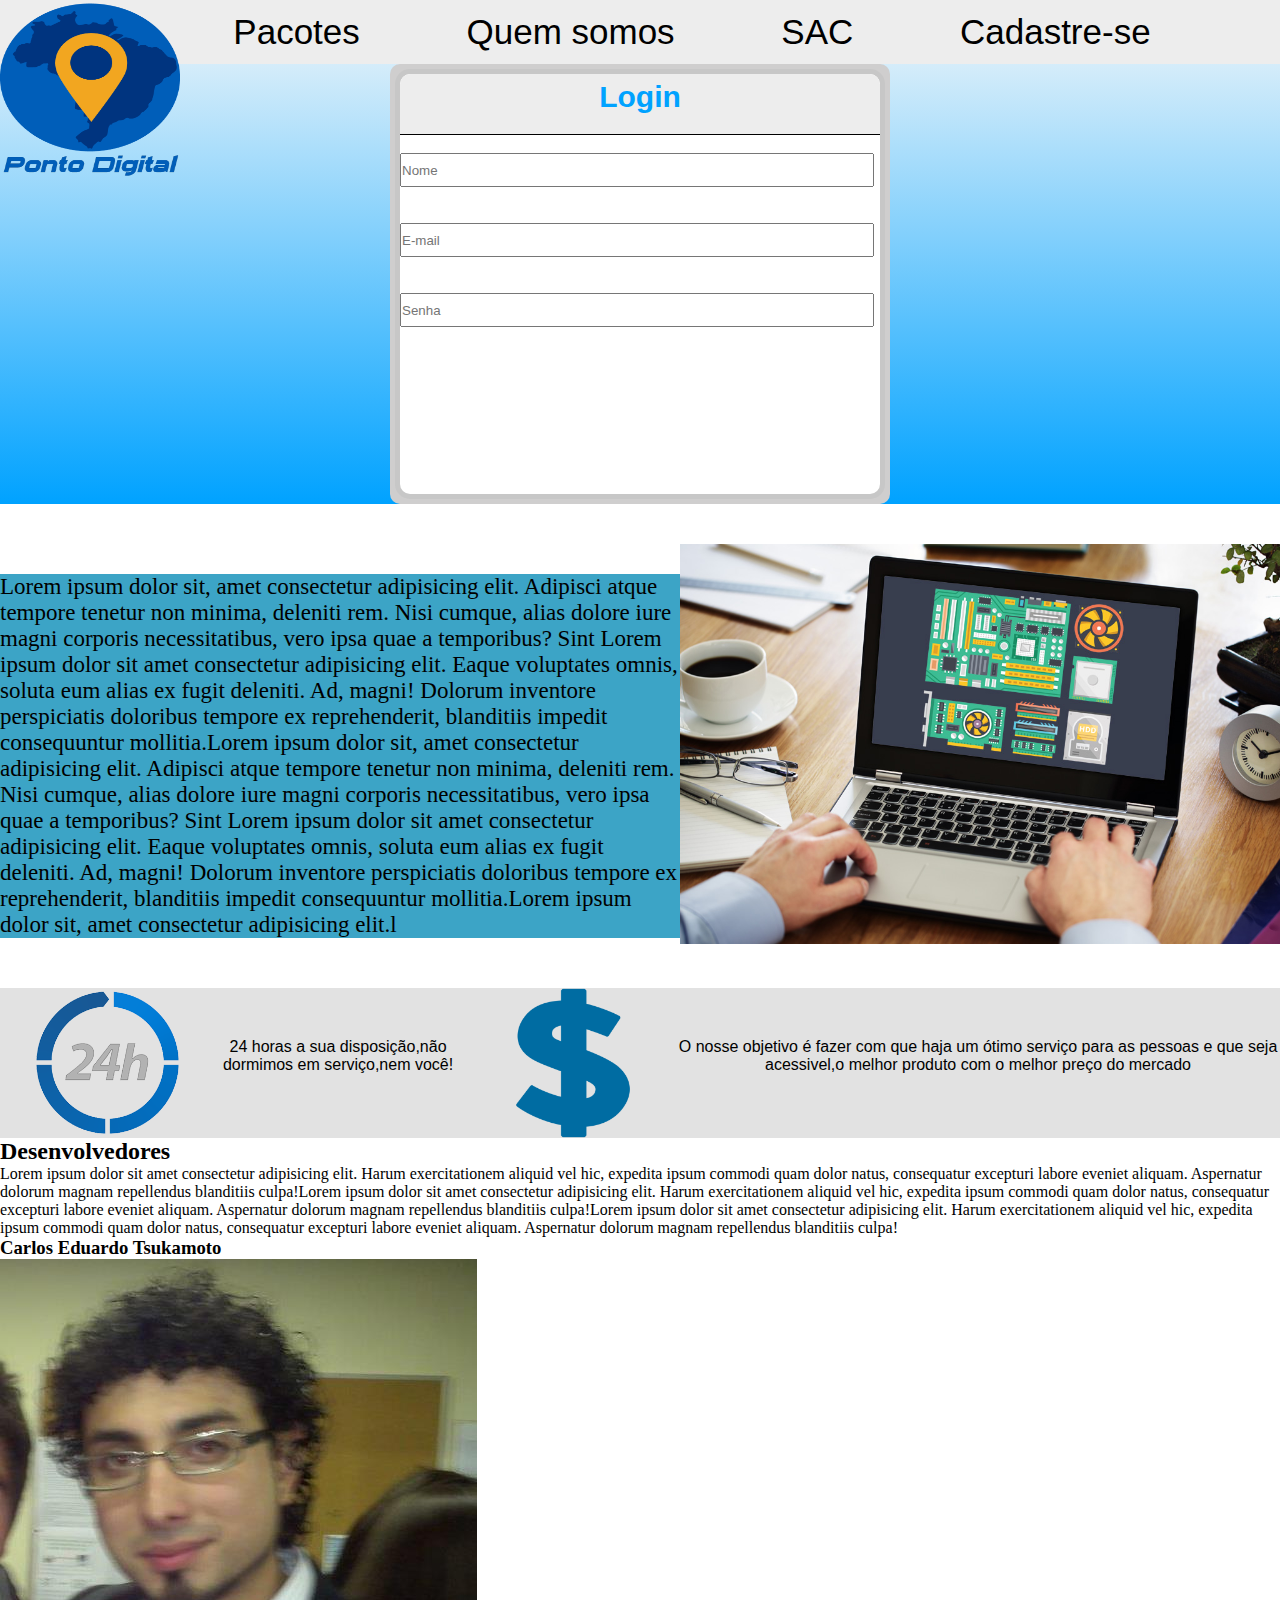
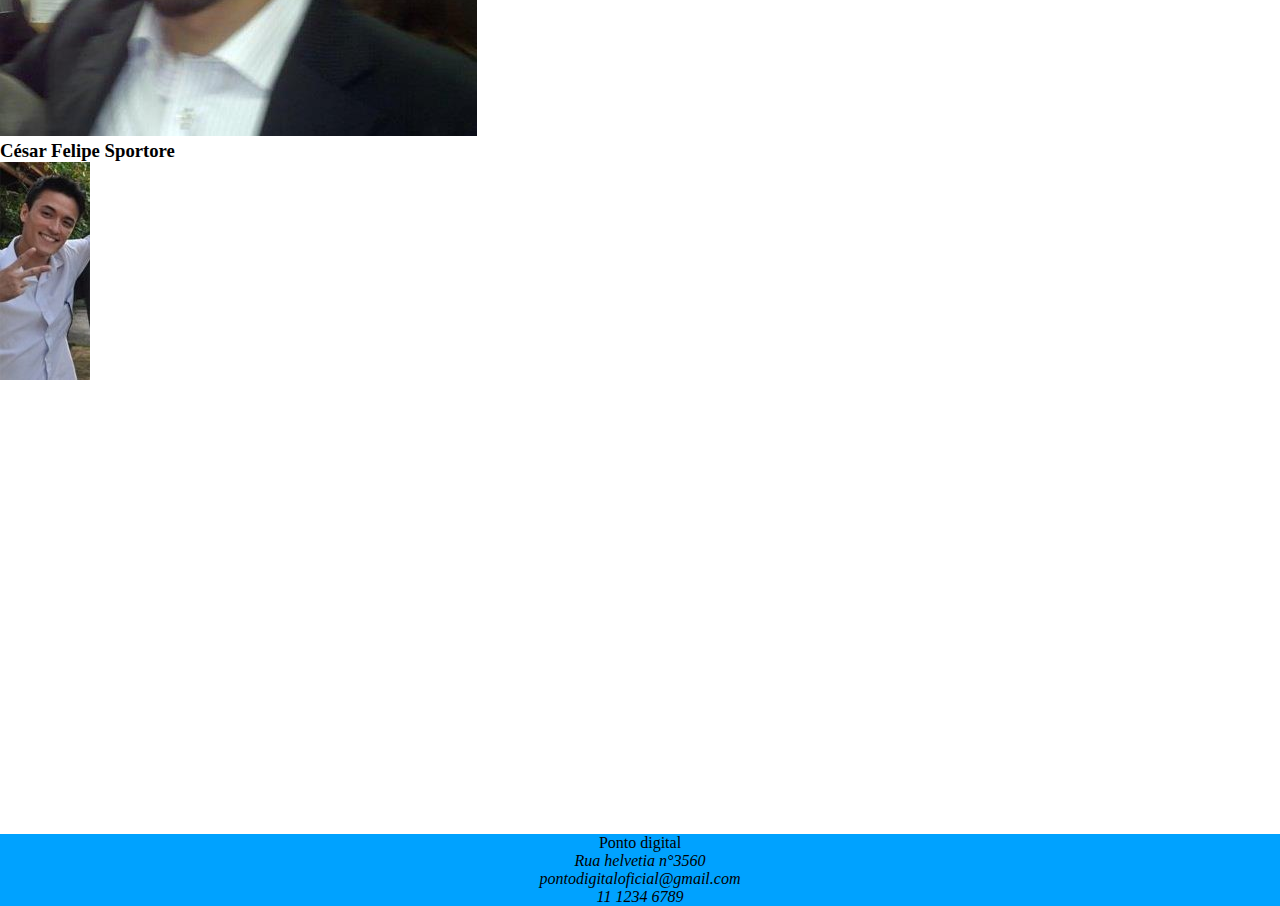
<file: index.html>
<!DOCTYPE html>
<html lang="pt-br">

<head>
    <meta charset="UTF-8">
    <meta name="viewport" content="width=device-width, initial-scale=1.0">
    <title>Ponto Digital</title>
    <link rel="stylesheet" href="CSS/Style.css">
</head>

<body>
    <header class="topo">
        <div>
            <a href="#logotipo">
                <img class="logotipo" src="imagens/logo.png" alt="Logo da empresa ponto digital" title="Inicio">
            </a>
        </div>
        <nav class="menu">
            <ul>
                <div class="letras_nav">
                    <li><a href="#pacotes" title="Nossos pacotes">Pacotes</a></li>
                    <li><a href="#quem somos" title="Quem somos">Quem somos</a></li>
                    <li><a href="#sac" title="Serviço de atendimento ao cliente">SAC</a></li>
                    <li><a href="#Cadastrese" title="Cadastre-se">Cadastre-se</a></li>
                </div>
            </ul>
        </nav>
    </header>
    <section>
        <div class="fundo-login">
            <div id="login_box">
                <div id="login-box-interno">
                    <div id="login-box-label">Login</div>
                    <form method="GET" class="zezinho" action="index.html">
                        <label for="nome"></label>
                        <br />
                        <input name="nome" placeholder="Nome" id="nome" type="text" maxlength="50" minlength="3"
                            required>
                        <br />
                        <label for="email"></label>
                        <br />
                        <input placeholder="E-mail" name="email" id="email" required />
                        <br />
                        <label for="Senha"></label>
                        <br />
                        <input name="Senha" placeholder="Senha" id="Senha" type="text" maxlength="50" minlength="3"
                            required>
                        <br />
                    </form>
                </div>
            </div>
        </div>
    </section>
    <section class="section1">
        <p class="texto-da-home">Lorem ipsum dolor sit, amet consectetur adipisicing elit. Adipisci atque tempore
            tenetur non minima,
            deleniti rem. Nisi cumque, alias dolore iure magni corporis necessitatibus, vero ipsa quae a
            temporibus? Sint Lorem ipsum dolor sit amet consectetur adipisicing elit. Eaque voluptates omnis,
            soluta eum alias ex fugit deleniti. Ad, magni! Dolorum inventore perspiciatis doloribus tempore ex
            reprehenderit, blanditiis impedit consequuntur mollitia.Lorem ipsum dolor sit, amet consectetur
            adipisicing elit. Adipisci atque tempore tenetur non minima,
            deleniti rem. Nisi cumque, alias dolore iure magni corporis necessitatibus, vero ipsa quae a
            temporibus? Sint Lorem ipsum dolor sit amet consectetur adipisicing elit. Eaque voluptates omnis,
            soluta eum alias ex fugit deleniti. Ad, magni! Dolorum inventore perspiciatis doloribus tempore ex
            reprehenderit, blanditiis impedit consequuntur mollitia.Lorem ipsum dolor sit, amet consectetur
            adipisicing elit.l</p>
        <picture class="foto-da-home">
            <img src="imagens/03200857285792.jpg" alt="Pessoa utilizando nosso serviço do ponto digital">
        </picture>
    </section>
    <section class="beneficios">
        <picture class="imagem-benef">
            <img src="imagens/24 horas site.png" alt="" height="150px">
        </picture>
        <div class="texto-beneficios">
            <p>24 horas a sua disposição,não dormimos em serviço,nem você!</p>
        </div>
        <picture class="imagem-benef2">
            <img src="imagens/cifrão site.png" alt="" height="150px;">
        </picture>
        <div class="texto-benef2">
            <p>O nosse objetivo é fazer com que haja um ótimo serviço para as pessoas e que seja acessivel,o melhor
                produto com o melhor preço do mercado</p>
        </div>
    </section>
    <section class="Desenvolvedores">
        <h2 class="desenvolvedor">Desenvolvedores</h2>
        <div class="texto-desenvolvedor">
            <p>Lorem ipsum dolor sit amet consectetur adipisicing elit. Harum exercitationem aliquid vel hic, expedita ipsum commodi quam dolor natus, consequatur excepturi labore eveniet aliquam. Aspernatur dolorum magnam repellendus blanditiis culpa!Lorem ipsum dolor sit amet consectetur adipisicing elit. Harum exercitationem aliquid vel hic, expedita ipsum commodi quam dolor natus, consequatur excepturi labore eveniet aliquam. Aspernatur dolorum magnam repellendus blanditiis culpa!Lorem ipsum dolor sit amet consectetur adipisicing elit. Harum exercitationem aliquid vel hic, expedita ipsum commodi quam dolor natus, consequatur excepturi labore eveniet aliquam. Aspernatur dolorum magnam repellendus blanditiis culpa!</p>
        </div>
        <div>
            <h3>Carlos Eduardo Tsukamoto</h3>
        </div>
        <picture>
            <img src="imagens/carlos.jpg" alt="">
        </picture>
        <div>
            <h3>César Felipe Sportore</h3>
        </div>
        <picture>
            <img src="imagens/167305_179767472058530_870491_n.jpg" alt="">
        </picture>
    </section>
    <section class="mapa">
        <iframe src="https://www.google.com/maps/embed?pb=!1m18!1m12!1m3!1d3657.1958340837223!2d-46.65807058440677!3d-23.56140906748049!2m3!1f0!2f0!3f0!3m2!1i1024!2i768!4f13.1!3m3!1m2!1s0x94ce59ceb1eb771f%3A0xe904f6a669744da1!2sMuseu+de+Arte+de+S%C3%A3o+Paulo+Assis+Chateaubriand!5e0!3m2!1spt-BR!2sbr!4v1552589701608"
            width="1300" height="450" frameborder="0" style="border:0" allowfullscreen></iframe>
    </section>
    <section id="rodape">
        <footer>
            <a href="#">Ponto digital</a>
            <address id="rodape2">
                Rua helvetia n°3560
                <br />
                pontodigitaloficial@gmail.com
                <br />
                11 1234 6789
            </address>
        </footer>
    </section>
</body>

</html>
</file>
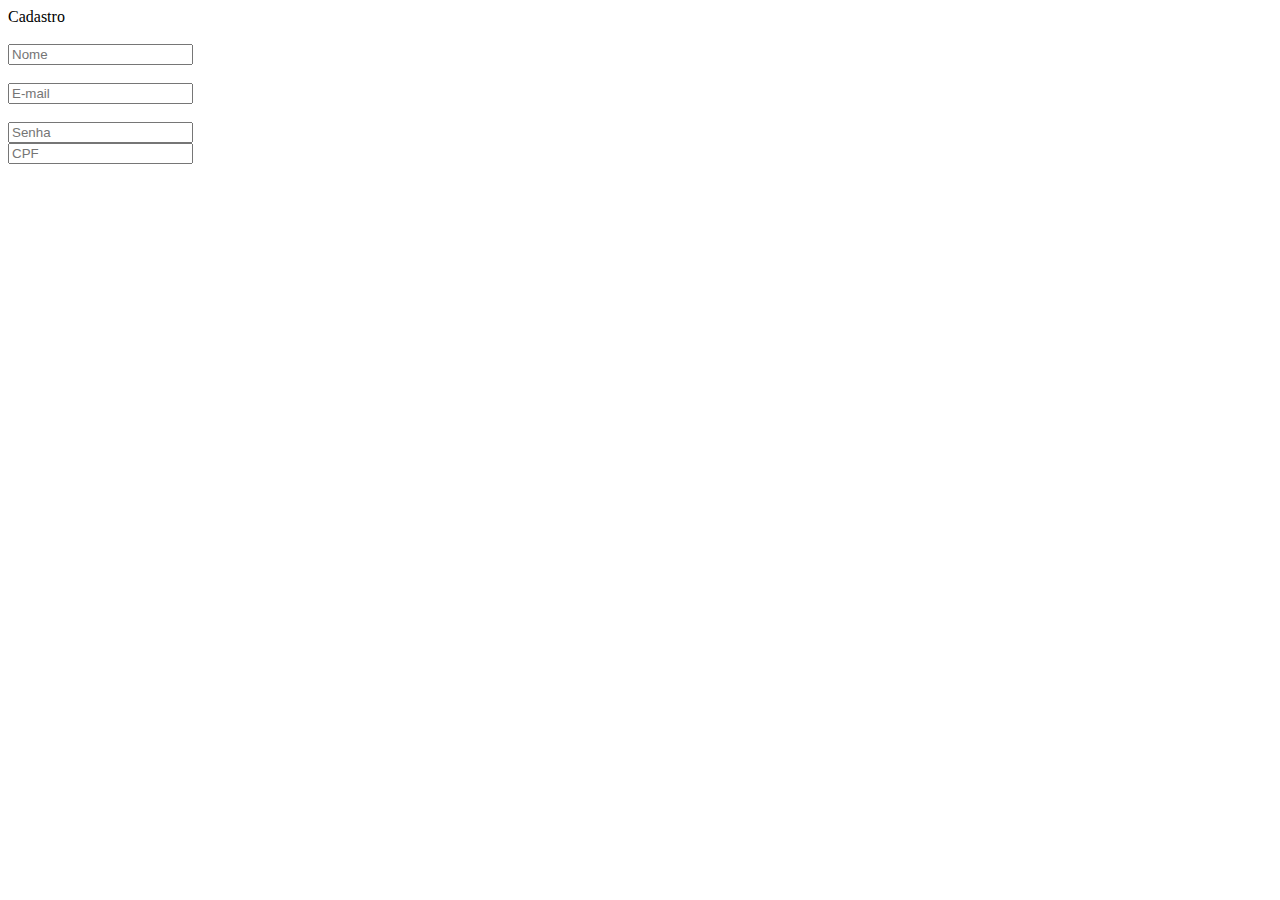
<file: cadastro.html>
<!DOCTYPE html>
<html lang="en">

<head>
    <meta charset="UTF-8">
    <meta name="viewport" content="width=device-width, initial-scale=1.0">
    <meta http-equiv="X-UA-Compatible" content="ie=edge">
    <title>Document</title>
</head>

<body>
    <section>
        <div id="cadastro_box">
            <div id="login-box-interno">
                <div id="login-box-label">Cadastro</div>
                <form method="GET" class="zezinho" action="index.html">
                    <label for="nome"></label>
                    <br />
                    <input name="nome" placeholder="Nome" id="nome" type="text" maxlength="50" minlength="3" required>
                    <br />
                    <label for="email"></label>
                    <br />
                    <input placeholder="E-mail" name="email" id="email" required />
                    <br />
                    <label for="Senha"></label>
                    <br />
                    <input name="Senha" placeholder="Senha" id="Senha" type="text" maxlength="50" minlength="3"
                        required>
                    <br />
                    <input name="CPF" placeholder="CPF" id="CPF" type="text" maxlength="11" minlength="11" required>
                </form>
            </div>
        </div>
        </div>
        </div>
    </section>
</body>

</html>
</file>
<file: CSS/Style.css>
*{
margin: 0;
padding: 0;
text-decoration: none;
/* box-sizing: border-box; */
}
.logotipo{
    width: 180px;
    height:180px;
    display: flex;
}
.topo{
    background-color:#ededed;
    width: 100%;
    height:4em;
    display: flex;
}
 ul{
    list-style-type: none;
 }
 a{
    text-decoration: none;
    color:black;
 }
 .menu{
     width: 80%;
     height: 4em;
     background:#ededed;
     display: flex;
     align-items: center;
 }
 .menu ul{
     width: 100%;
    display: flex;
    text-align: center;
    justify-content: space-around;
    align-items: center;
    font-family: 'Franklin Gothic Medium', 'Arial Narrow', Arial, sans-serif;
    font-size: 35px;
 }
.letras_nav{
    display: flex;
    text-align: center;
    width: 100%;
    justify-content: space-around;
}
nav a:hover {
    background-color: gray;
    color: #fff;
    padding: 12px 0 12px 0;
}
#login_box{
    width:500px;
    height: 440px;
    background-color:rgb(207, 206, 206);
    margin: 0 auto;
    border-radius: 10px; 
}
#login-box-interno{
    width: 480px;
    height:420px;
    background-color: #fff;
    position: absolute;
    margin: 10px;
    border-radius: 10px;
    box-shadow: 0px 0px 0px 5px rgb(199, 199, 199);
    overflow: hidden;
}
#login-box-label{
    background-color:#ededed;
    height: 60px;
    font: bold 30px/45px sans-serif;
    border-top-left-radius:10px; 
    border-top-right-radius:10px; 
    text-align: center;
    border-bottom: 1px solid black;
    color: rgb(0, 162, 255);
}
.fundo-login{
    background-image: linear-gradient(rgba(152, 210, 243, 0.411), rgb(0, 162, 255));
}
.input_div{
    margin: 20px;
    padding: 5px;
}
.input_div input{
    width: 310px;
}
.zezinho input{
height: 30px;
width: 98%;
display: flex;
}
.texto-da-home{
background-color: #3ca4c6;
width: 60%;
margin-top:70px;
margin-bottom: 50px;
display: flex;
font-size: 23px;
}
.foto-da-home{
height: 400px;
margin-top: 40px;
display: flex;
}
.section1{
  display: flex;
}
.fundo-cadastro{
    background-color: #fff;
}

#rodape{
    background-color:rgb(0, 162, 255);
}
 #rodape>a{
    text-decoration: none;
    font-family: 'calibri';
 }
 #rodape{
     font-style: normal;
     text-align: center;
     color:#000;
 }
 .beneficios{
     display: flex;
     background-color: rgb(226, 226, 226);
 }
 .texto-beneficios{
     display: block;
     text-align: center;
    flex-direction: column;
    font-family: 'Trebuchet MS', 'Lucida Sans Unicode', 'Lucida Grande', 'Lucida Sans', Arial, sans-serif;
     margin-top: 50px;
 }
 .imagem-benef{
     display: flex;
     flex-direction: column;
     width: 350px;
     justify-content: center;
     align-items: center;
 }
 .imagem-benef2{
    display: flex;
    flex-direction: column;
    width: 350px;
    justify-content: center;
    align-items: center;
 }
 .texto-benef2{
    display: block;
    text-align: center;
   flex-direction: column;
   font-family: 'Trebuchet MS', 'Lucida Sans Unicode', 'Lucida Grande', 'Lucida Sans', Arial, sans-serif;
    margin-top: 50px;
 }
 .mapa{
     justify-content: center;
     display: flex;
 }
 .desenvolvedores{
     display: flex;
 }
 .desenvolvedores>h2{
     text-align: center;
 }
</file>
